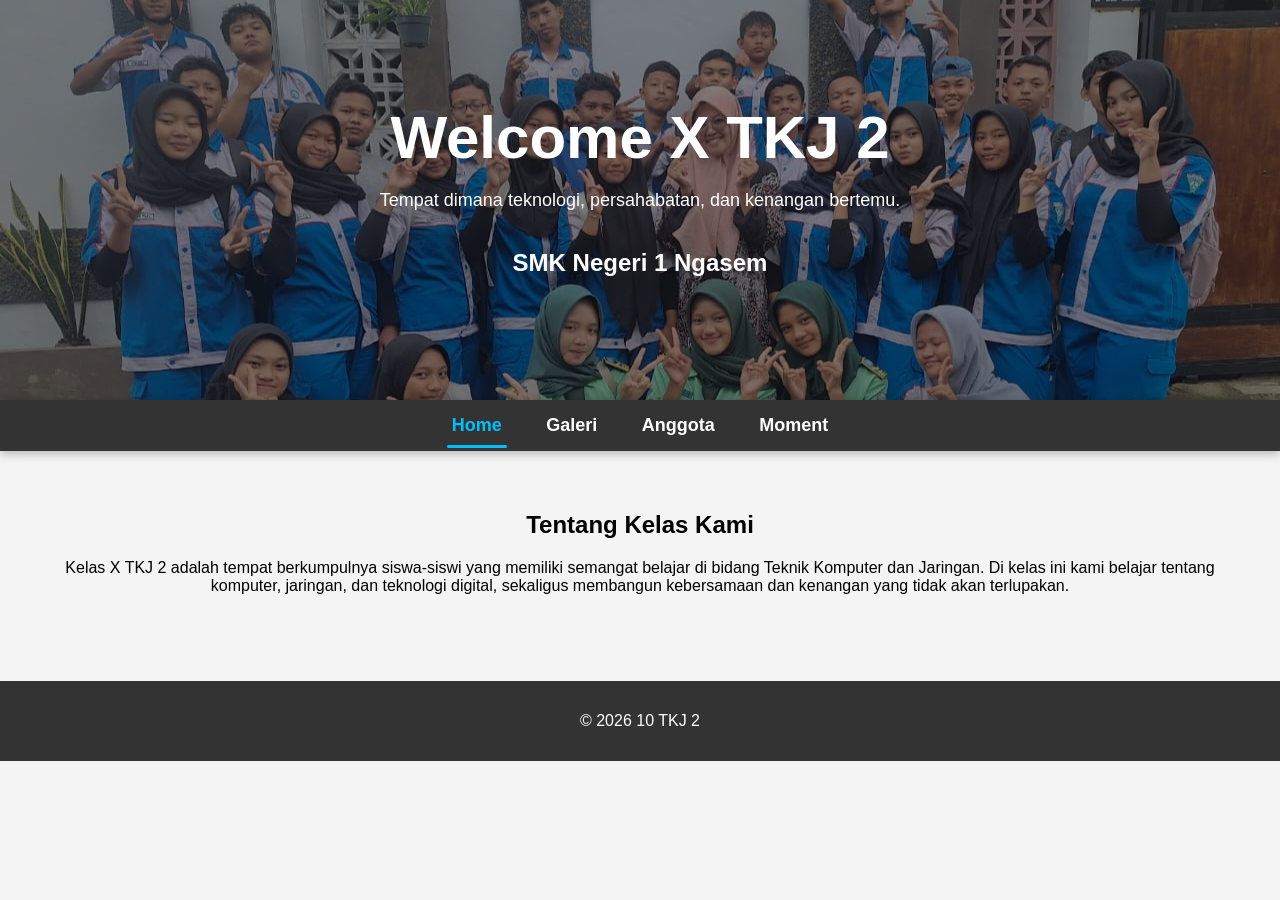
<file: WEB/index.html>
<!DOCTYPE html>
<html>
<head>
    <meta name="viewport" content="width=device-width, initial-scale=1.0">
    <title>Kelas 10 TKJ 2</title>
    <link rel="stylesheet" href="style.css">
</head>
<script>
function toggleMenu() {
    document.getElementById("menuLinks").classList.toggle("show");
}
</script>
<body>

<header>
    <h1 style="font-size:60px;">Welcome X TKJ 2</h1>
    <p>Tempat dimana teknologi, persahabatan, dan kenangan bertemu.</p>
    <h2 style="margin-top:20px;">SMK Negeri 1 Ngasem</h2>
</header>

<nav>
    <div class="menu-toggle" onclick="toggleMenu()">
        ☰ Menu
    </div>

    <div class="menu-links" id="menuLinks">
        <a href="index.html" class="active">Home</a>
        <a href="galeri.html">Galeri</a>
        <a href="anggota.html">Anggota</a>
        <a href="moment.html">Moment</a>
    </div>
</nav>

<section class="content">
    <h2>Tentang Kelas Kami</h2>
    <p>
        Kelas X TKJ 2 adalah tempat berkumpulnya siswa-siswi yang memiliki semangat belajar
        di bidang Teknik Komputer dan Jaringan.
        Di kelas ini kami belajar tentang komputer,
        jaringan, dan teknologi digital, sekaligus membangun kebersamaan dan kenangan yang
        tidak akan terlupakan.
    </p>
</section>

<footer>
    <p>© 2026 10 TKJ 2</p>
</footer>

<script>
function toggleMenu() {
    document.getElementById("menuLinks").classList.toggle("show");
}
</script>

</body>
</html>
</file>
<file: WEB/style.css>
body{
margin:0;
font-family:Arial, sans-serif;
background:#f4f4f4;
}



header{
background-image: linear-gradient(rgba(0,0,0,0.5), rgba(0,0,0,0.5)), url("sekelas.jpeg");
background-size: cover;
background-position: center;
height: 400px;
display: flex;
flex-direction: column;
justify-content: center;
align-items: center;
color: white;
text-align: center;
}

header h1{
font-size:50px;
margin:0;
}

header p{
font-size:18px;
}



nav{
background:#333;
text-align:center;
padding:15px;
position:sticky;
top:0;
z-index:1000;
box-shadow:0 2px 10px rgba(0,0,0,0.3);
}

nav a{
color:white;
text-decoration:none;
margin:0 15px;
font-weight:bold;
font-size:18px;
position:relative;
padding:8px 5px;
transition:0.3s;
}


nav a:hover{
color:#00bfff;
}


nav a::after{
content:"";
position:absolute;
left:0;
bottom:-5px;
width:0%;
height:3px;
background:#00bfff;
transition:0.3s;
border-radius:10px;
}


nav a:hover::after{
width:100%;
}


nav a.active{
color:#00bfff;
}

nav a.active::after{
width:100%;
}



.content{
padding:40px;
text-align:center;
}



.anggota-container{
display:grid;
grid-template-columns:repeat(6,1fr);
gap:20px;
padding:30px;
}

.card{
background:white;
border-radius:10px;
text-align:center;
padding:10px;
box-shadow:0 4px 10px rgba(0,0,0,0.2);
transition:0.3s;
}

.card img{
width:100%;
height:200px;
object-fit:cover;
border-radius:10px;
}

.card:hover{
transform:scale(1.05);
box-shadow:0 10px 20px rgba(0,0,0,0.3);
}

.card h3{
margin-top:10px;
font-size:16px;
}



footer{
background:#333;
color:white;
text-align:center;
padding:15px;
margin-top:30px;
}



@media (max-width:900px){
.anggota-container{
grid-template-columns:repeat(3,1fr);
}
}



@media (max-width:600px){

.anggota-container{
grid-template-columns:repeat(2,1fr);
}

header{
height:300px;
padding:20px;
}

header h1{
font-size:30px;
}

header p{
font-size:14px;
}

nav{
padding:10px;
}

nav a{
display:inline-block;
margin:5px;
font-size:16px;
}

}

.menu-toggle{
    display:none;
    color:white;
    font-size:20px;
    font-weight:bold;
    cursor:pointer;
}

@media (max-width:600px){

    .menu-toggle{
        display:block;
        text-align:center;
    }

    .menu-links{
        display:none;
        margin-top:10px;
    }

    .menu-links.show{
        display:flex;
        flex-direction:column;
    }

    .menu-links a{
        display:block;
        margin:10px 0;
    }
}
</file>
